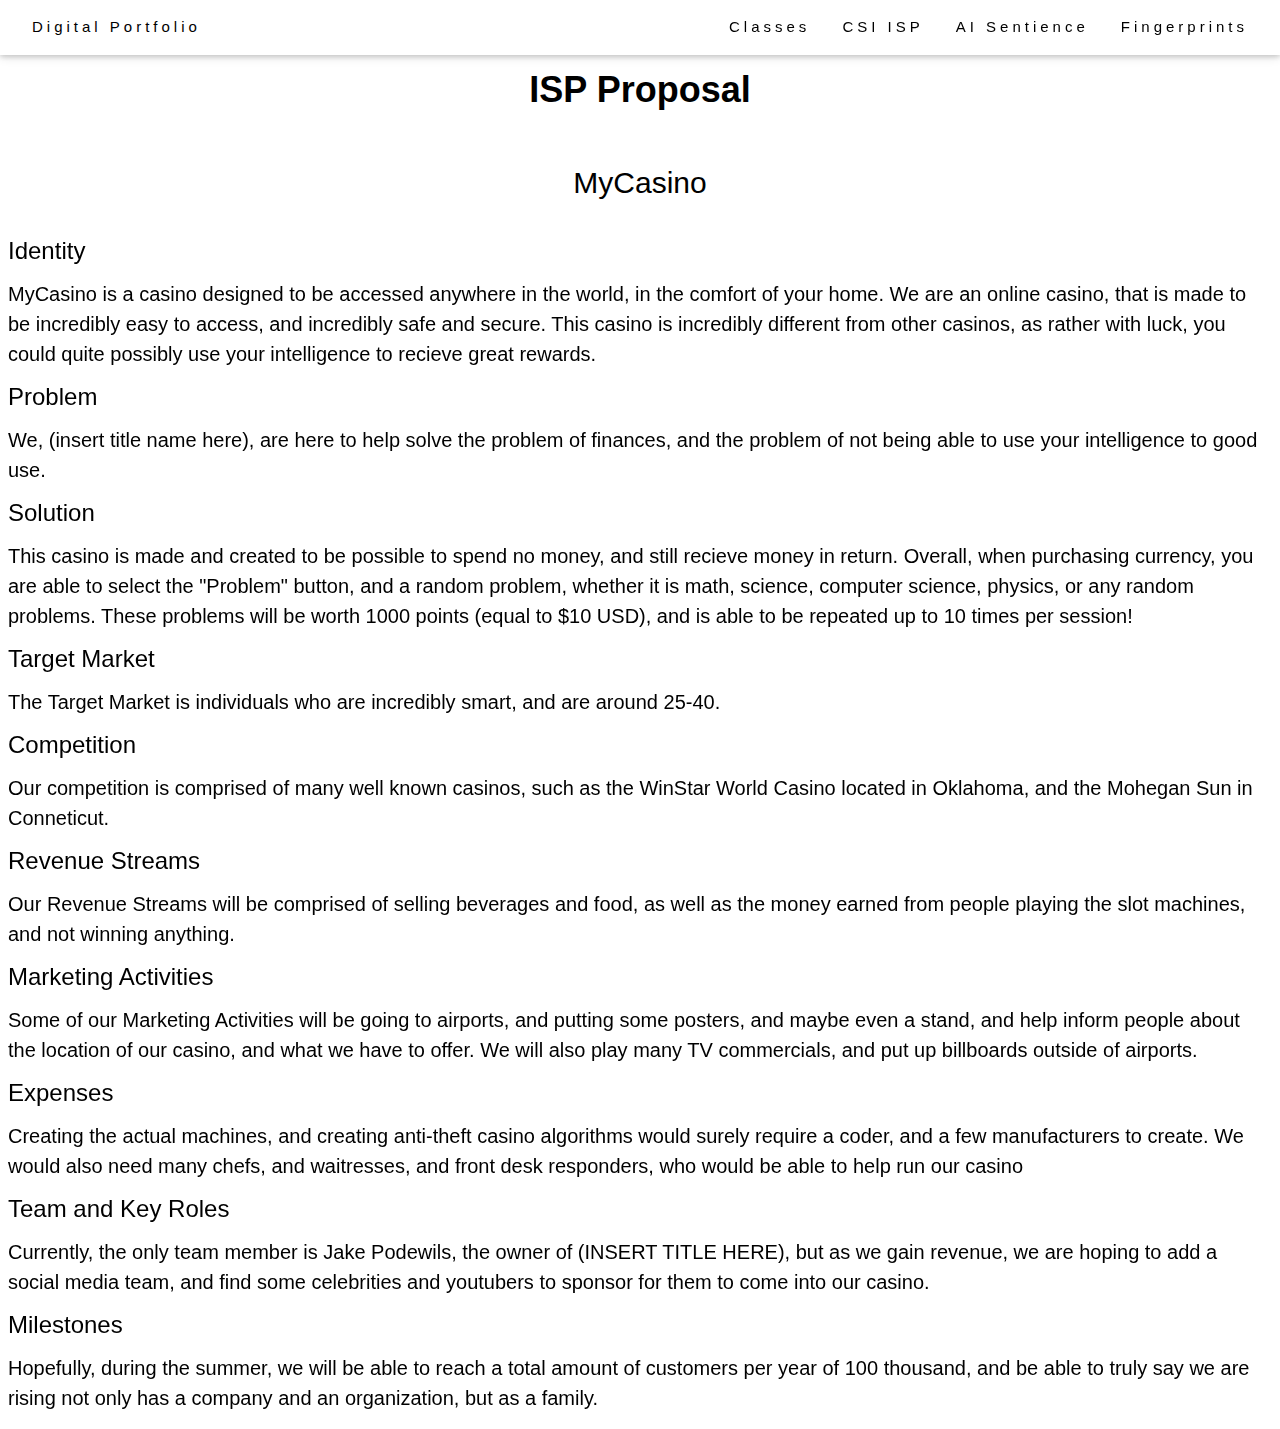
<file: CS-II/Projects/Business Plan/index.html>
<!DOCTYPE HTML>
<html>
  <head>
    <title>ISP Proposal</title>
    <meta charset="UTF-8">
    <meta name="viewport" content="width=device-width, initial-scale=1">
    <link rel="stylesheet" href="https://www.w3schools.com/w3css/4/w3.css">
  </head>
  <body>
    <div class="w3-top">
      <div class="w3-bar w3-white w3-wide w3-padding w3-card">
	<a href="https://www.codermerlin.com/users/jake-podewils/Digital%20Portfolio/index.html" class="w3-bar-item w3-button">Digital Portfolio</a>
	<div class="w3-right w3-hide-small">
	  <a href="https://www.codermerlin.com/users/jake-podewils/Digital%20Portfolio/classes.html" class="w3-bar-item w3-button">Classes</a>
	  <a href="https://www.codermerlin.com/users/jake-podewils/Digital%20Portfolio/isp.html" class="w3-bar-item w3-button">CSI ISP</a>
	  <a href="https://www.codermerlin.com/users/jake-podewils/Digital%20Portfolio/CS-II/Essays/AI Sentience.html" class="w3-bar-item w3-button">AI Sentience</a>
	  <a href="https://www.codermerlin.com/users/jake-podewils/Digital%20Portfolio/CS-II/Essays/fingerprints.html" class="w3-bar-item w3-button">Fingerprints</a>
	</div>
      </div>
    </div>
    <header>
      <br>
      <br>
      <div class="w3-content w3-padding" style="max-width:1564px">
	<center> <h1> <b>ISP Proposal</b> </h1> </center>
	<br>
	<center> <h2>MyCasino</h2>
      </div>
      <div class="w3-row-padding w3-grayscale">
	<div class="w3-bol l12 m6 w3-margin-bottom">
	  <h3>Identity</h3>
	  <h4>MyCasino is a casino designed to be accessed anywhere in the world, in the comfort of your home. We are an online casino, that is made to be incredibly easy to access, and incredibly safe and secure. This casino is incredibly different from other casinos, as rather with luck, you could quite possibly use your intelligence to recieve great rewards.</h4>
	  <h3>Problem</h3>
	  <h4>We, (insert title name here), are here to help solve the problem of finances, and the problem of not being able to use your intelligence to good use.</h4>
	  <h3>Solution</h3>
	  <h4>This casino is made and created to be possible to spend no money, and still recieve money in return. Overall, when purchasing currency, you are able to select the "Problem" button, and a random problem, whether it is math, science, computer science, physics, or any random problems. These problems will be worth 1000 points (equal to $10 USD), and is able to be repeated up to 10 times per session!</h4>
	  <h3>Target Market</h3>
	  <h4>The Target Market is individuals who are incredibly smart, and are around 25-40.</h4>
	  <h3>Competition</h3>
	  <h4>Our competition is comprised of many well known casinos, such as the WinStar World Casino located in Oklahoma, and the Mohegan Sun in Conneticut.</h4>
	  <h3>Revenue Streams</h3>
	  <h4>Our Revenue Streams will be comprised of selling beverages and food, as well as the money earned from people playing the slot machines, and not winning anything.</h4>
	  <h3>Marketing Activities</h3>
	  <h4>Some of our Marketing Activities will be going to airports, and putting some posters, and maybe even a stand, and help inform people about the location of our casino, and what we have to offer. We will also play many TV commercials, and put up billboards outside of airports.</h4>
	  <h3>Expenses</h3>
	  <h4>Creating the actual machines, and creating anti-theft casino algorithms would surely require a coder, and a few manufacturers to create. We would also need many chefs, and waitresses, and front desk responders, who would be able to help run our casino</h4>
	  <h3>Team and Key Roles</h3>
	  <h4>Currently, the only team member is Jake Podewils, the owner of (INSERT TITLE HERE), but as we gain revenue, we are hoping to add a social media team, and find some celebrities and youtubers to sponsor for them to come into our casino.</h4>
	  <h3>Milestones</h3>
	  <h4>Hopefully, during the summer, we will be able to reach a total amount of customers per year of 100 thousand, and be able to truly say we are rising not only has a company and an organization, but as a family.</h4>
	</div>
      </div>
    </header>
  </body>
</html>
</file>
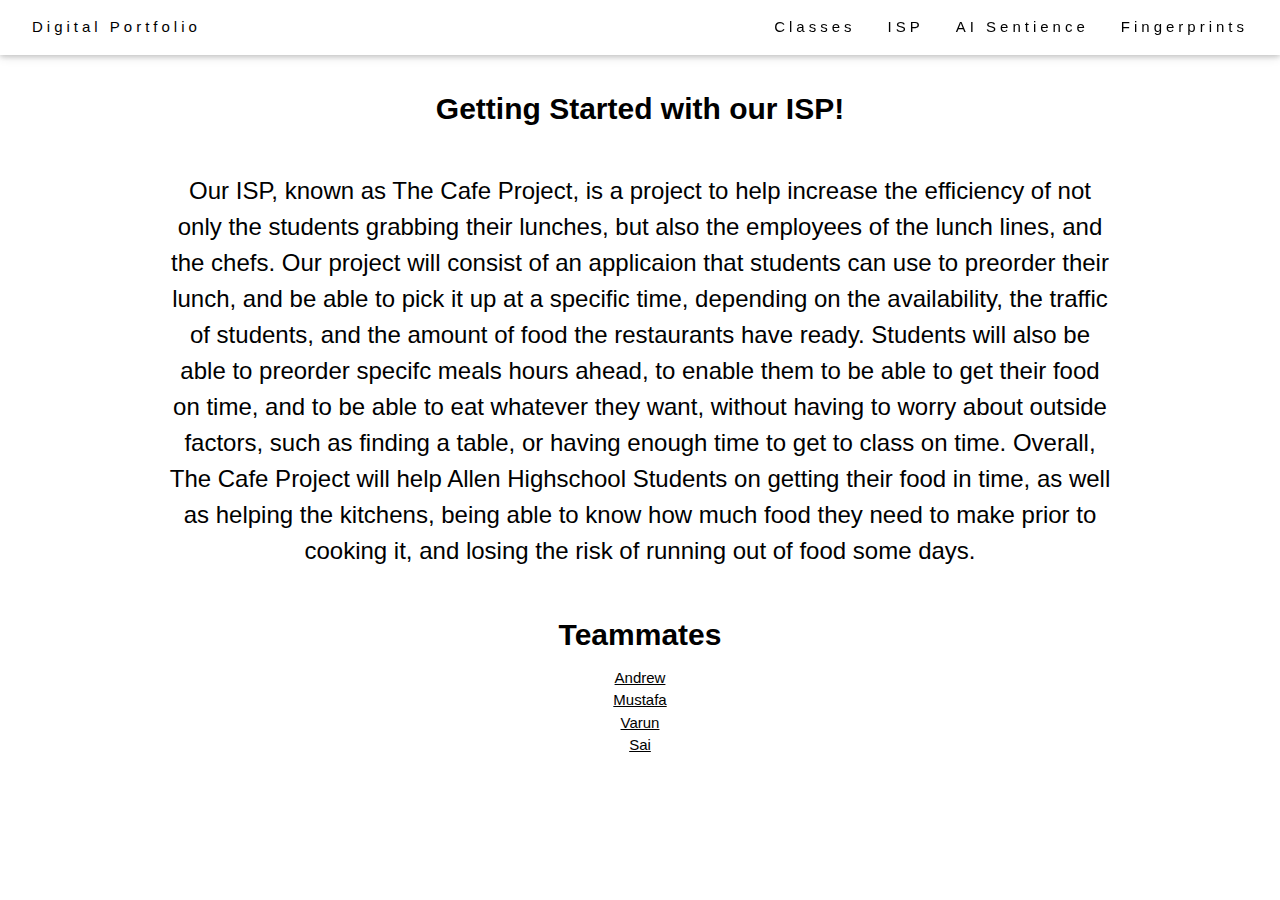
<file: CS-II/Projects/ISP/index.html>
c<!DOCTYPE html>
<html>
  <head>
    <title>ISP - Getting Started</title>
    <meta charset="UTF-8">
    <meta name="viewport" content="widt=device-width, initial-scale=1">
    <link rel="stylesheet" href="https://www.w3schools.com/w3css/4/w3.css">
  </head>
  <body>
    <div class="w3-top">
      <div class="w3-bar w3-white w3-wide w3-padding w3-card">
	<a href="https://www.codermerlin.com/users/jake-podewils/Digital%20Portfolio/index.html" class="w3-bar-item w3-button">Digital Portfolio</a>
	<div class="w3-right w3-hide-small">
	  <a href="https://www.codermerlin.com/users/jake-podewils/Digital%20Portfolio/classes.html" class="w3-bar-item w3-button">Classes</a>
	  <a href="https://www.codermerlin.com/users/jake-podewils/Digital%20Portfolio/isp.html" class="w3-bar-item w3-button">ISP</a>
	  <a href="https://www.codermerlin.com/users/jake-podewils/Digital%20Portfolio/CS-II/Essays/AI Sentience.html" class="w3-bar-item w3-button">AI Sentience</a>
	  <a href="https://www.codermerlin.com/users/jake-podewils/Digital%20Portfolio/CS-II/Essays/fingerprints.html" class="w3-bar-item w3-button">Fingerprints</a>
	</div>
      </div>
    </div>
    <header>
      <br>
      <br>
      <div class="w3-content w3-padding" style="mad-width:1564px">
	<center> <h2> <b>Getting Started with our ISP!</b> </h2> </center>
	<br>
	<center> <h3>Our ISP, known as The Cafe Project, is a project to help increase the efficiency of not only the students grabbing their lunches, but also the employees of the lunch lines, and the chefs. Our project will consist of an applicaion that students can use to preorder their lunch, and be able to pick it up at a specific time, depending on the availability, the traffic of students, and the amount of food the restaurants have ready. Students will also be able to preorder specifc meals hours ahead, to enable them to be able to get their food on time, and to be able to eat whatever they want, without having to worry about outside factors, such as finding a table, or having enough time to get to class on time. Overall, The Cafe Project will help Allen Highschool Students on getting their food in time, as well as helping the kitchens, being able to know how much food they need to make prior to cooking it, and losing the risk of running out of food some days.</h3> </center>
	<br>
	<center> <h2> <b>Teammates</b> </h2> </center>
	<center> <a href="https://www.codermerlin.com/users/andrewm-lin/Digital%20Portfolio/CS-II/Projects/ISP/index.html">Andrew</a> </center>
	<center> <a href="https://www.codermerlin.com/users/mustafa-shihab/Digital%20Portfolio/CS-II/Projects/ISP/index.html">Mustafa</a> </center>
	<center> <a href="https://www.codermerlin.com/users/varun-natarajan/Digital%20Portfolio/CS-II/Projects/ISP/index.html">Varun</a> </center>
	<center> <a href="https://www.codermerlin.com/users/sri-nagasai-siva-paladugu/Digital%20Portfolio/CS-II/Projects/ISP/index.html">Sai</a></center>
      </div>
    </header>
  </body>
</html>
</file>
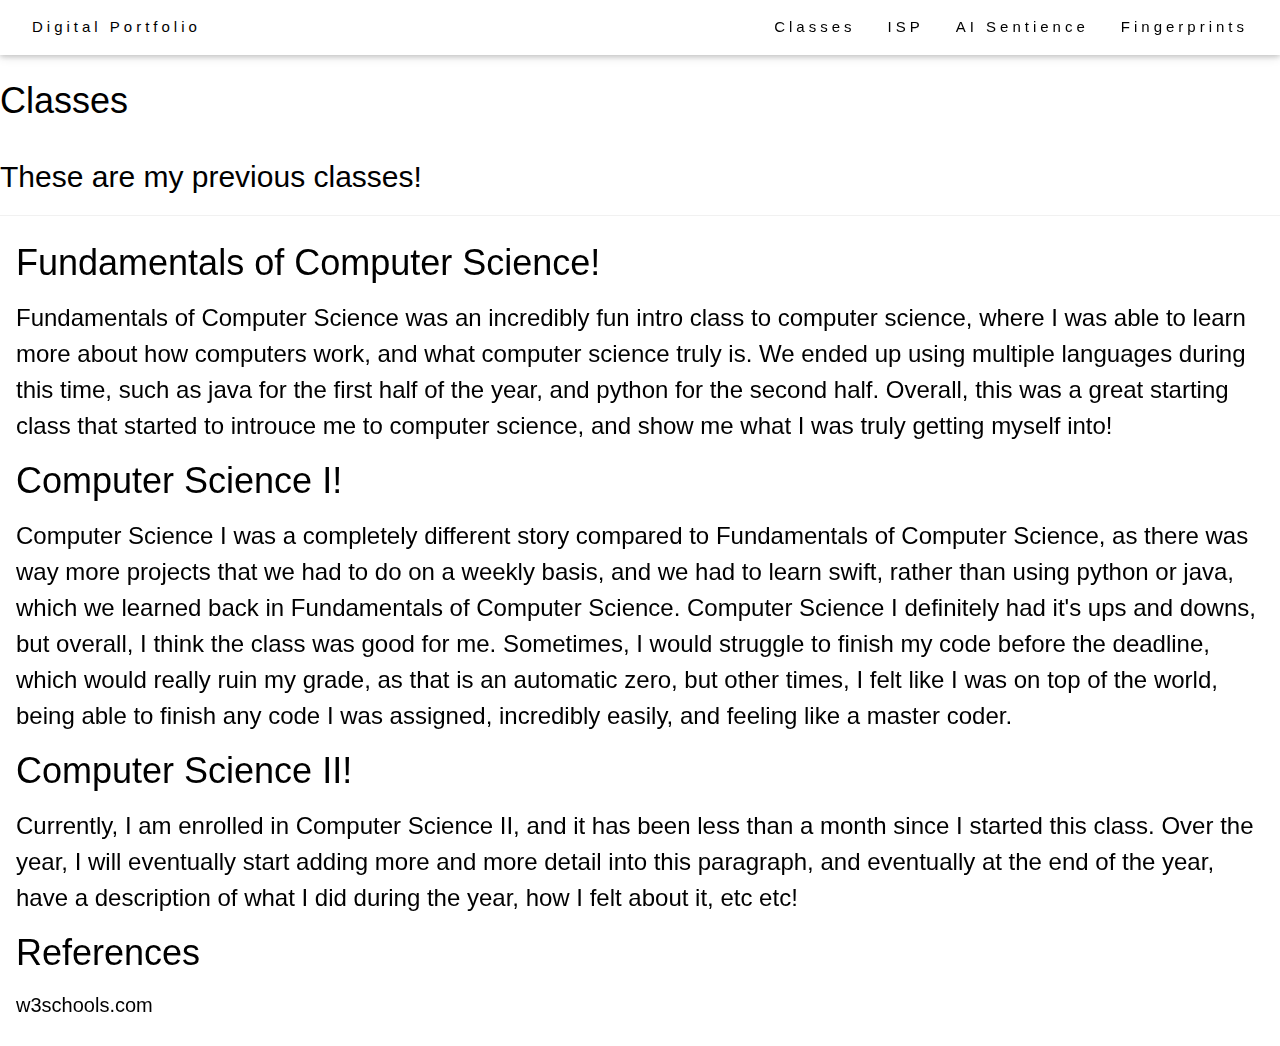
<file: classes.html>
<!DOCTYPE html>
<html>
  <head>
    <title>Classes</title>
    <meta charset="UTF-8">
    <metaname="viewport" content="width=device-width, initial-scale=1">
      <link rel="stylesheet" href="https://www.w3schools.com/w3css/4/w3.css">
  </head>
  <body>

    <div class="w3-top">
      <div class="w3-bar w3-white w3-wide w3-padding w3-card">
	<a href="index.html" class="w3-bar-item w3-button">Digital Portfolio</a>
	<div class="w3-right w3-hide-small">
	  <a href="classes.html" class="w3-bar-item w3-button">Classes</a>
	  <a href="isp.html " class="w3-bar-item w3-button">ISP</a>
	  <a href="CS-II/Essays/AI Sentience.html" class="w3-bar-item w3-button">AI Sentience</a>
	  <a href="CS-II/Essays/fingerprints.html" class="w3-bar-item w3-button">Fingerprints</a>
	</div>
      </div>
    </div>

    <header>
      <h1>.</h1>
      <h1>Classes</h1>
    </header>
    <div class="w3-content w3-paddnig" style="max-width:1564px">
      <h2 class="w3-border-bottom w3-border-light-grey w3-padding-16">These are my previous classes!</h2>
    </div>

    <div class="w3-row-padding w3-grayscale">
      <div class="w3-col l12 m6 w3-margin-bottom">
  <h1>Fundamentals of Computer Science!</h1>
    <h3>Fundamentals of Computer Science was an incredibly fun intro class to computer science, where I was able to learn more about how computers work, and what computer science truly is. We ended up using multiple languages during this time, such as java for the first half of the year, and python for the second half. Overall, this was a great starting class that started to introuce me to computer science, and show me what I was truly getting myself into!</h3>
    <h1>Computer Science I!</h1>
    <h3>Computer Science I was a completely different story compared to Fundamentals of Computer Science, as there was way more projects that we had to do on a weekly basis, and we had to learn swift, rather than using python or java, which we learned back in Fundamentals of Computer Science. Computer Science I definitely had it's ups and downs, but overall, I think the class was good for me. Sometimes, I would struggle to finish my code before the deadline, which would really ruin my grade, as that is an automatic zero, but other times, I felt like I was on top of the world, being able to finish any code I was assigned, incredibly easily, and feeling like a master coder.</h3>
    <h1>Computer Science II!</h1>
    <h3>Currently, I am enrolled in Computer Science II, and it has been less than a month since I started this class. Over the year, I will eventually start adding more and more detail into this paragraph, and eventually at the end of the year, have a description of what I did during the year, how I felt about it, etc etc!</h3>
    <h1>References</h1>
    <h4>w3schools.com</h4>
</html>
</file>
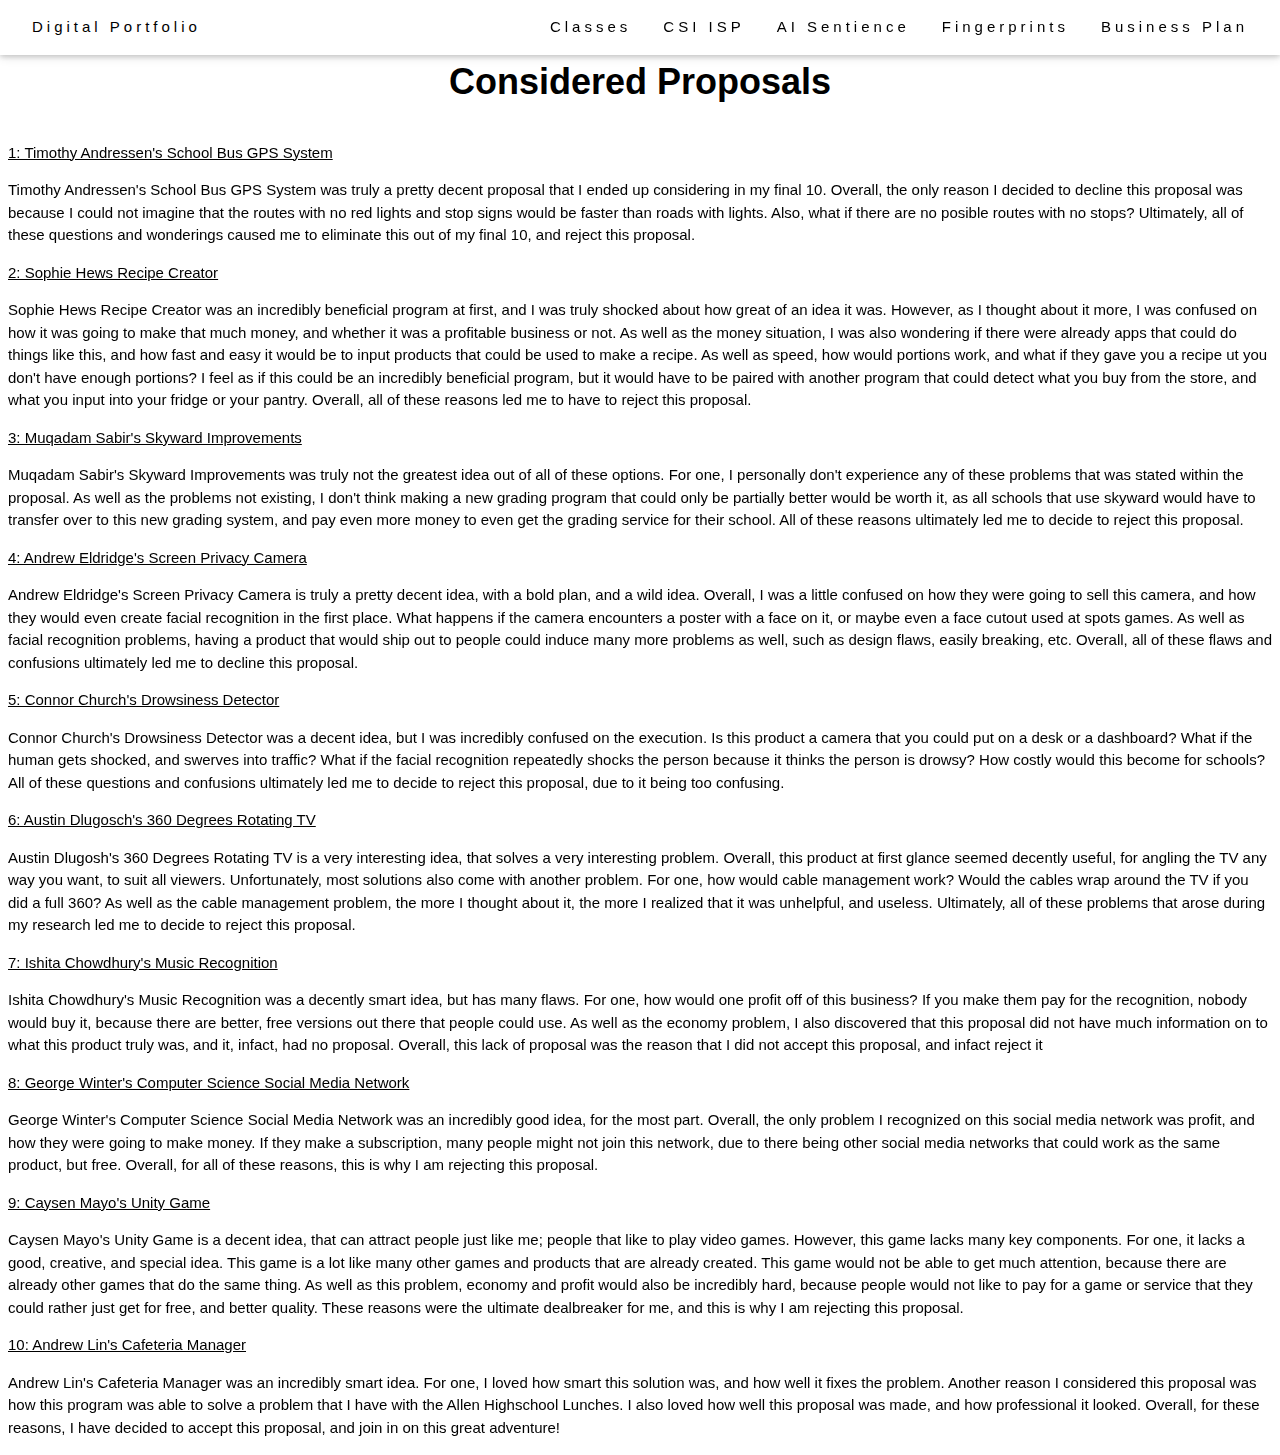
<file: CS-II/Projects/Business Plan/considered.html>
<!DOCTYPE HTML>
<html>
  <head>
    <title>ISP Considered</title>
    <meta charset="UTF-8">
    <meta name="viewport" content="width=device-width, initial-scale=1">
    <link rel="stylesheet" href="https://www.w3schools.com/w3css/4/w3.css">
  </head>
  <body>
    <div class="w3-top">
      <div class="w3-bar w3-white w3-wide w3-padding w3-card">
	<a href="https://www.codermerlin.com/users/jake-podewils/Digital%20Portfolio/index.html" class="w3-bar-item w3-button">Digital Portfolio</a>
	<div class="w3-right w3-hide-small">
	  <a href="https://www.codermerlin.com/users/jake-podewils/Digital%20Portfolio/classes.html" class="w3-bar-item w3-button">Classes</a>
	  <a href="https://www.codermerlin.com/users/jake-podewils/Digital%20Portfolio/isp.html" class="w3-bar-item w3-button">CSI ISP</a>
	  <a href="https://www.codermerlin.com/users/jake-podewils/Digital%20Portfolio/CS-II/Essays/AI Sentience.html" class="w3-bar-item w3-button">AI Sentience</a>
	  <a href="https://www.codermerlin.com/users/jake-podewils/Digital%20Portfolio/CS-II/Essays/fingerprints.html" class="w3-bar-item w3-button">Fingerprints</a>
	  <a href="index.html" class="w3-bar-item w3-button">Business Plan</a>
	</div>
      </div>
    </div>
    <header>
      <br>
      <br>
      <div class="w3-content w3=padding" style="max-width:1564px">
	<center> <h1> <b>Considered Proposals</b> </h1> </center>
	<br>
      </div>
      <div class="w3-row-padding w3-grayscale">
	<div class="w3-bol l12 m6 w3-margin-bottom">
	  <a href="https://www.codermerlin.com/users/timothy-andresen/Digital%20Portfolio/CS-II/Projects/Business%20Plan/index.html">1: Timothy Andressen's School Bus GPS System</a>
	  <p>Timothy Andressen's School Bus GPS System was truly a pretty decent proposal that I ended up considering in my final 10. Overall, the only reason I decided to decline this proposal was because I could not imagine that the routes with no red lights and stop signs would be faster than roads with lights. Also, what if there are no posible routes with no stops? Ultimately, all of these questions and wonderings caused me to eliminate this out of my final 10, and reject this proposal.</p>
	  <a href="https://www.codermerlin.com/users/sophie-hews/Digital%20Portfolio/CS-II/Projects/Business%20Plan/index.html">2: Sophie Hews Recipe Creator</a>
	  <p>Sophie Hews Recipe Creator was an incredibly beneficial program at first, and I was truly shocked about how great of an idea it was. However, as I thought about it more, I was confused on how it was going to make that much money, and whether it was a profitable business or not. As well as the money situation, I was also wondering if there were already apps that could do things like this, and how fast and easy it would be to input products that could be used to make a recipe. As well as speed, how would portions work, and what if they gave you a recipe ut you don't have enough portions? I feel as if this could be an incredibly beneficial program, but it would have to be paired with another program that could detect what you buy from the store, and what you input into your fridge or your pantry. Overall, all of these reasons led me to have to reject this proposal.</p>
	  <a href="https://www.codermerlin.com/users/muqadam-sabir/Digital%20Portfolio/CS-II/Projects/Business%20Plan/index.html">3: Muqadam Sabir's Skyward Improvements</a>
	  <p>Muqadam Sabir's Skyward Improvements was truly not the greatest idea out of all of these options. For one, I personally don't experience any of these problems that was stated within the proposal. As well as the problems not existing, I don't think making a new grading program that could only be partially better would be worth it, as all schools that use skyward would have to transfer over to this new grading system, and pay even more money to even get the grading service for their school. All of these reasons ultimately led me to decide to reject this proposal.</p>
	  <a href="https://www.codermerlin.com/users/andrew-eldridge/Digital%20Portfolio/CS-III/Projects/Business%20Plan/index.html">4: Andrew Eldridge's Screen Privacy Camera<a>
	      <p>Andrew Eldridge's Screen Privacy Camera is truly a pretty decent idea, with a bold plan, and a wild idea. Overall, I was a little confused on how they were going to sell this camera, and how they would even create facial recognition in the first place. What happens if the camera encounters a poster with a face on it, or maybe even a face cutout used at spots games. As well as facial recognition problems, having a product that would ship out to people could induce many more problems as well, such as design flaws, easily breaking, etc. Overall, all of these flaws and confusions ultimately led me to decline this proposal.</p>
	      <a href="https://www.codermerlin.com/users/connor-church/Digital%20Portfolio/CS-II/Projects/Business%20Plan/index.html">5: Connor Church's Drowsiness Detector</a>
	      <p>Connor Church's Drowsiness Detector was a decent idea, but I was incredibly confused on the execution. Is this product a camera that you could put on a desk or a dashboard? What if the human gets shocked, and swerves into traffic? What if the facial recognition repeatedly shocks the person because it thinks the person is drowsy? How costly would this become for schools? All of these questions and confusions ultimately led me to decide to reject this proposal, due to it being too confusing.</p>
	      <a href="https://www.codermerlin.com/users/austin-dlugosch/Digital%20Portfolio/CS-II/Projects/Business%20Plan/index.html">6: Austin Dlugosch's 360 Degrees Rotating TV</a>
	      <p>Austin Dlugosh's 360 Degrees Rotating TV is a very interesting idea, that solves a very interesting problem. Overall, this product at first glance seemed decently useful, for angling the TV any way you want, to suit all viewers. Unfortunately, most solutions also come with another problem. For one, how would cable management work? Would the cables wrap around the TV if you did a full 360? As well as the cable management problem, the more I thought about it, the more I realized that it was unhelpful, and useless. Ultimately, all of these problems that arose during my research led me to decide to reject this proposal.</p>
	      <a href="https://www.codermerlin.com/users/ishita-chowdhury/Digital%20Portfolio/CS-III/Projects/Business%20Plan/index.html">7: Ishita Chowdhury's Music Recognition</a>
	      <p>Ishita Chowdhury's Music Recognition was a decently smart idea, but has many flaws. For one, how would one profit off of this business? If you make them pay for the recognition, nobody would buy it, because there are better, free versions out there that people could use. As well as the economy problem, I also discovered that this proposal did not have much information on to what this product truly was, and it, infact, had no proposal. Overall, this lack of proposal was the reason that I did not accept this proposal, and infact reject it</p>
	      <a href="https://www.codermerlin.com/users/george-winters/Digital%20Portfolio/CS-II/Projects/Business%20Plan/index.html">8: George Winter's Computer Science Social Media Network</a>
	      <p>George Winter's Computer Science Social Media Network was an incredibly good idea, for the most part. Overall, the only problem I recognized on this social media network was profit, and how they were going to make money. If they make a subscription, many people might not join this network, due to there being other social media networks that could work as the same product, but free. Overall, for all of these reasons, this is why I am rejecting this proposal.</p>
	      <a href="https://www.codermerlin.com/users/caysen-mayo/Digital%20Portfolio/CS-II/Projects/Business%20Plan/index.html">9: Caysen Mayo's Unity Game</a>
	      <p> Caysen Mayo's Unity Game is a decent idea, that can attract people just like me; people that like to play video games. However, this game lacks many key components. For one, it lacks a good, creative, and special idea. This game is a lot like many other games and products that are already created. This game would not be able to get much attention, because there are already other games that do the same thing. As well as this problem, economy and profit would also be incredibly hard, because people would not like to pay for a game or service that they could rather just get for free, and better quality. These reasons were the ultimate dealbreaker for me, and this is why I am rejecting this proposal.</p>
	      <a href="https://www.codermerlin.com/users/andrewm-lin/Digital%20Portfolio/CS-II/Projects/Business%20Plan/index.html">10: Andrew Lin's Cafeteria Manager</a>
	      <p>Andrew Lin's Cafeteria Manager was an incredibly smart idea. For one, I loved how smart this solution was, and how well it fixes the problem. Another reason I considered this proposal was how this program was able to solve a problem that I have with the Allen Highschool Lunches. I also loved how well this proposal was made, and how professional it looked. Overall, for these reasons, I have decided to accept this proposal, and join in on this great adventure!</p>
	</div>
      </div>
  </body>
</html>
</file>
